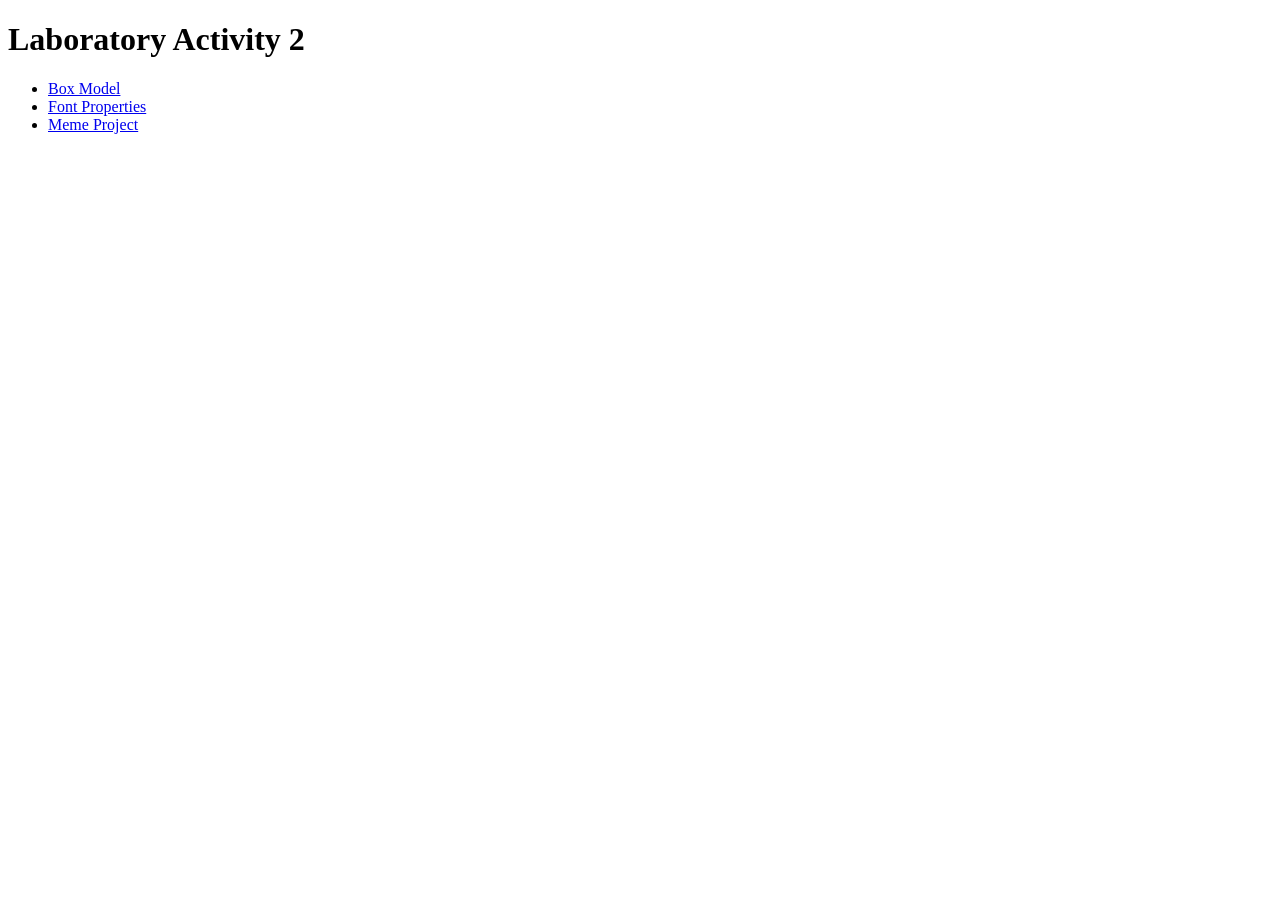
<file: Laboratory Act 2/Index.html>
<!doctype html>
<html lang="en">
  <head>
    <meta charset="UTF-8" />
    <meta name="viewport" content="width=device-width, initial-scale=1.0" />
    <title>Document</title>
  </head>
  <body>
    <h1>Laboratory Activity 2</h1>
    <ul>
      <li>
        <a href="./6.3 CSS Box Model/index.html">Box Model</a>
      </li>

      <li>
        <a href="./FONT PROPERTIES/index.html">Font Properties</a>
      </li>

      <li>
        <a href="./6.4 Motivation Meme Project/index.html">Meme Project</a>
      </li>
    </ul>
  </body>
</html>
</file>
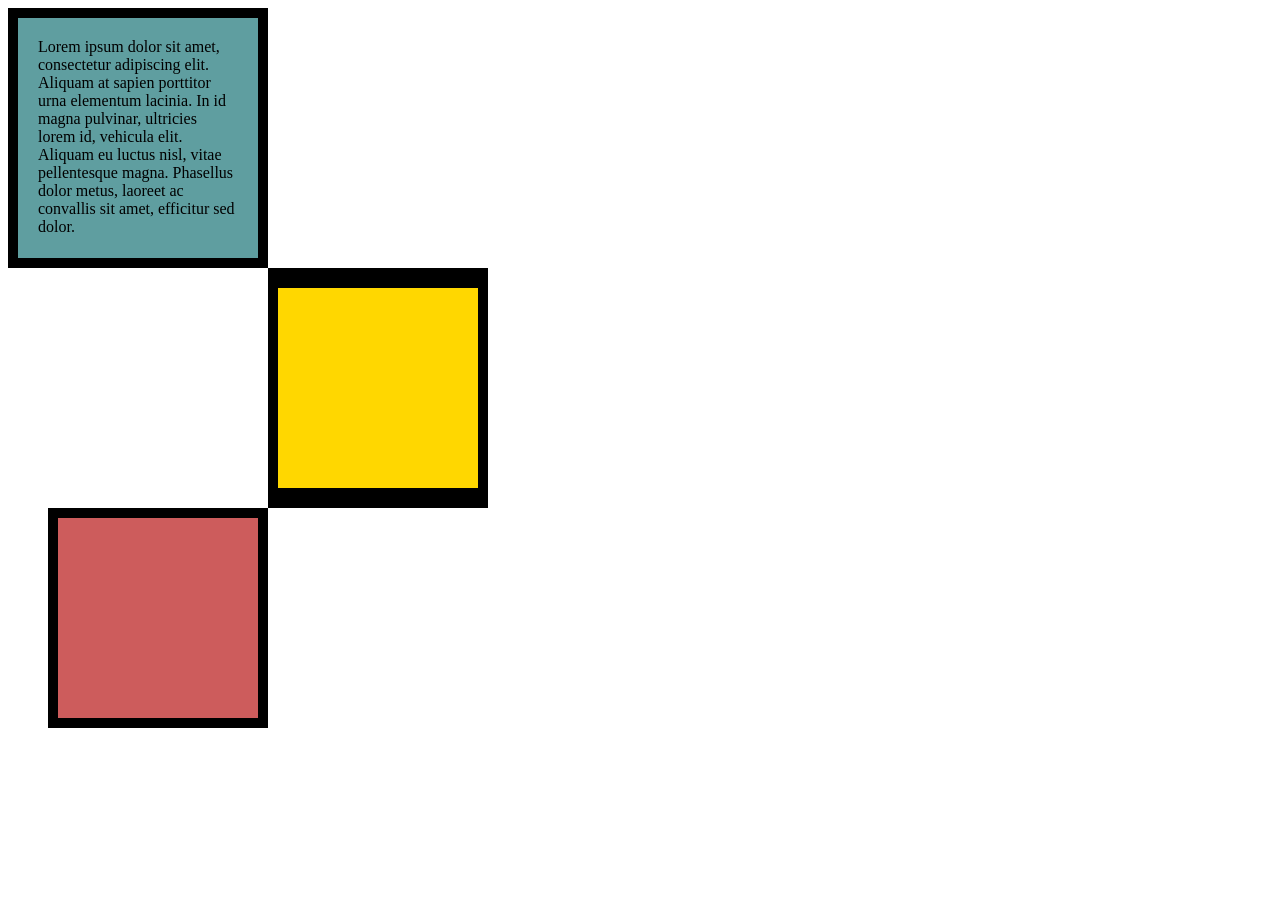
<file: Laboratory Act 2/6.3 CSS Box Model/index.html>
<!doctype html>
<html lang="en">
  <head>
    <meta charset="UTF-8" />
    <title>CSS Box Model</title>
    <style>
      /* Write your CSS code here */

      div {
        width: 200px;
        height: 200px;
      }

      .firstbox {
        background-color: cadetblue;
        padding: 20px;
        border: 10px solid black;
      }
      p {
        margin: 0;
      }

      .secondbox {
        background-color: gold;
        border-top: 20px solid black;
        border-bottom: 20px solid black;
        border-left: 10px solid black;
        border-right: 10px solid black;
        margin-left: 260px;
      }

      .thirdbox {
        background-color: indianred;
        border: 10px solid black;
        margin-left: 40px;
      }
    </style>
  </head>

  <body>
    <div class="firstbox">
      <p>
        Lorem ipsum dolor sit amet, consectetur adipiscing elit. Aliquam at
        sapien porttitor urna elementum lacinia. In id magna pulvinar, ultricies
        lorem id, vehicula elit. Aliquam eu luctus nisl, vitae pellentesque
        magna. Phasellus dolor metus, laoreet ac convallis sit amet, efficitur
        sed dolor.
      </p>
    </div>
    <div class="secondbox"></div>
    <div class="thirdbox"></div>
    <!-- TODOs:
1. Create 3 Boxes using the div element.
2. Set their sizes to 200px heigh by 200px wide.
3. Set different background colors for each of the boxes (I used cadetblue, gold and indianred).
4. Add a paragraph <p> element into the first div and add the following words:
    Lorem ipsum dolor sit amet, consectetur adipiscing elit. Aliquam at sapien porttitor urna elementum lacinia. In
    id magna pulvinar, ultricies lorem id, vehicula elit. Aliquam eu luctus nisl, vitae pellentesque magna. Phasellus
    dolor metus, laoreet ac convallis sit amet, efficitur sed dolor.
5. Set the 1st div to have 20px padding all around with a black 10px border.
6. Fix the style of the <p> element to remove all margins.
Hint: Use the CSS inspector in Chrome.
7. Set the 2nd div to have a 20px border on top and bottom and 10px border left and right. (See goal image)
8. Set the 3rd div to have a 10px border 
9. Set the margins for the divs so that each box corner touches the other. (See the goal image)
-->
  </body>
</html>
</file>
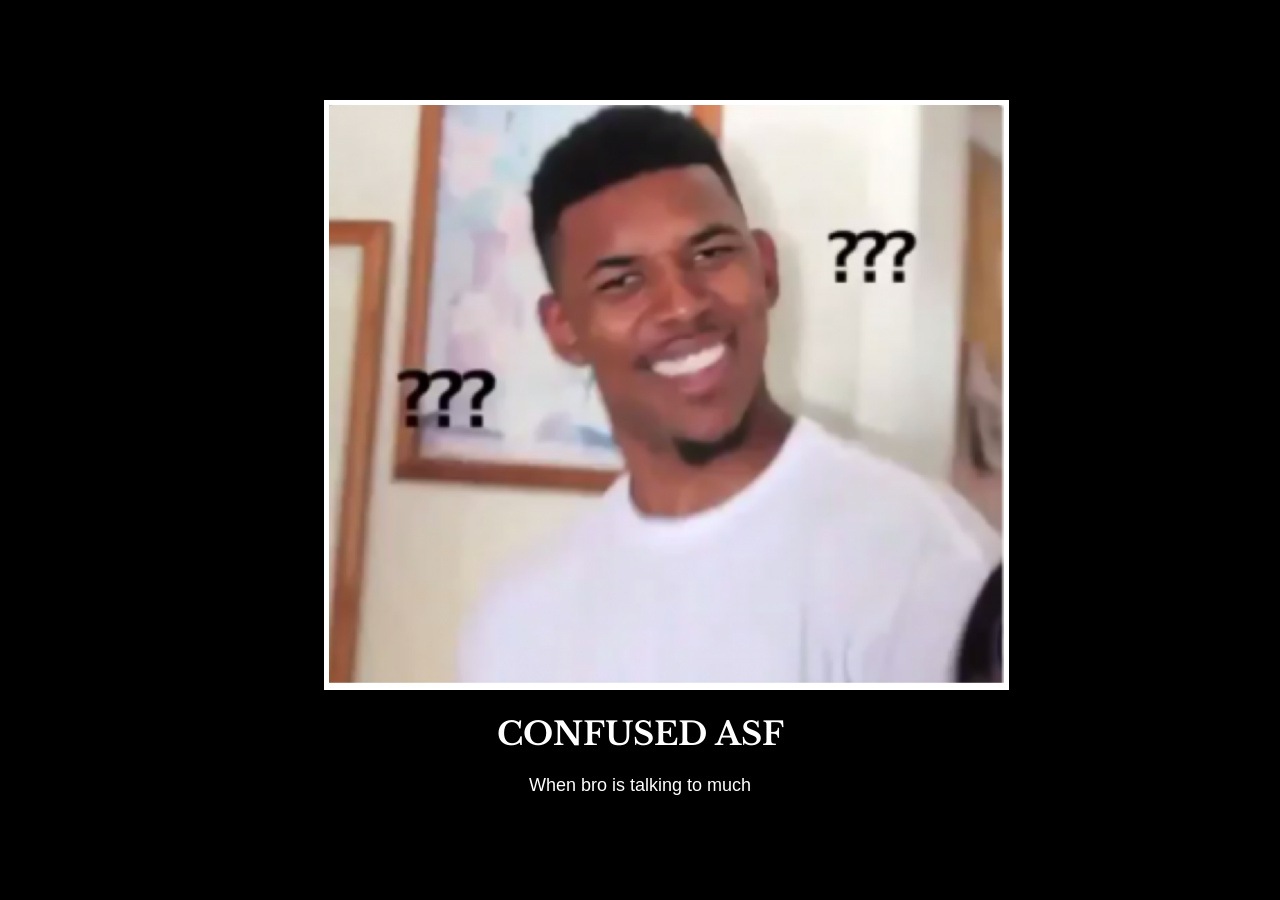
<file: Laboratory Act 2/6.4 Motivation Meme Project/index.html>
<!doctype html>
<html lang="en">
  <head>
    <meta charset="UTF-8" />
    <title>Motivational Meme Project</title>

    <link rel="preconnect" href="https://fonts.googleapis.com" />
    <link rel="preconnect" href="https://fonts.gstatic.com" crossorigin />
    <link
      href="https://fonts.googleapis.com/css2?family=Libre+Baskerville&display=swap"
      rel="stylesheet"
    />

    <link rel="stylesheet" href="style.css" />
  </head>

  <body>
    <div class="container">
      <img src="./confi.png" alt="Motivational Image" />

      <h1>Confused asf</h1>

      <p>When bro is talking to much</p>
    </div>
  </body>
</html>

<!-- 
  TODO: Create a motivational post website.
Style it how ever you like. 
Look at the goal image for inspiration.
But it must have the following features:
1. The main h1 text should be using the Regular Libre Baskerville Font from Google Fonts:
  https://fonts.google.com/specimen/Libre+Baskerville
2. The text should be white and background black.
3. Add your own image into the images folder inside assets. It should have a 5px white border.
4. The text should be center aligned.
5. Create a div to contain the h1, p and img elements. Adjust the margins so that the image and text are centered on the page. 
  Hint: You horizontally center a div by giving it a width of 50% and a margin-left of 25%.
  Hint: Set the image to have a width of 100% so it fills the div. 
6. Read about the text-transform property on MDN docs to make the h1 uppercase with CSS.
  https://developer.mozilla.org/en-US/docs/Web/CSS/text-transform 
-->
</file>
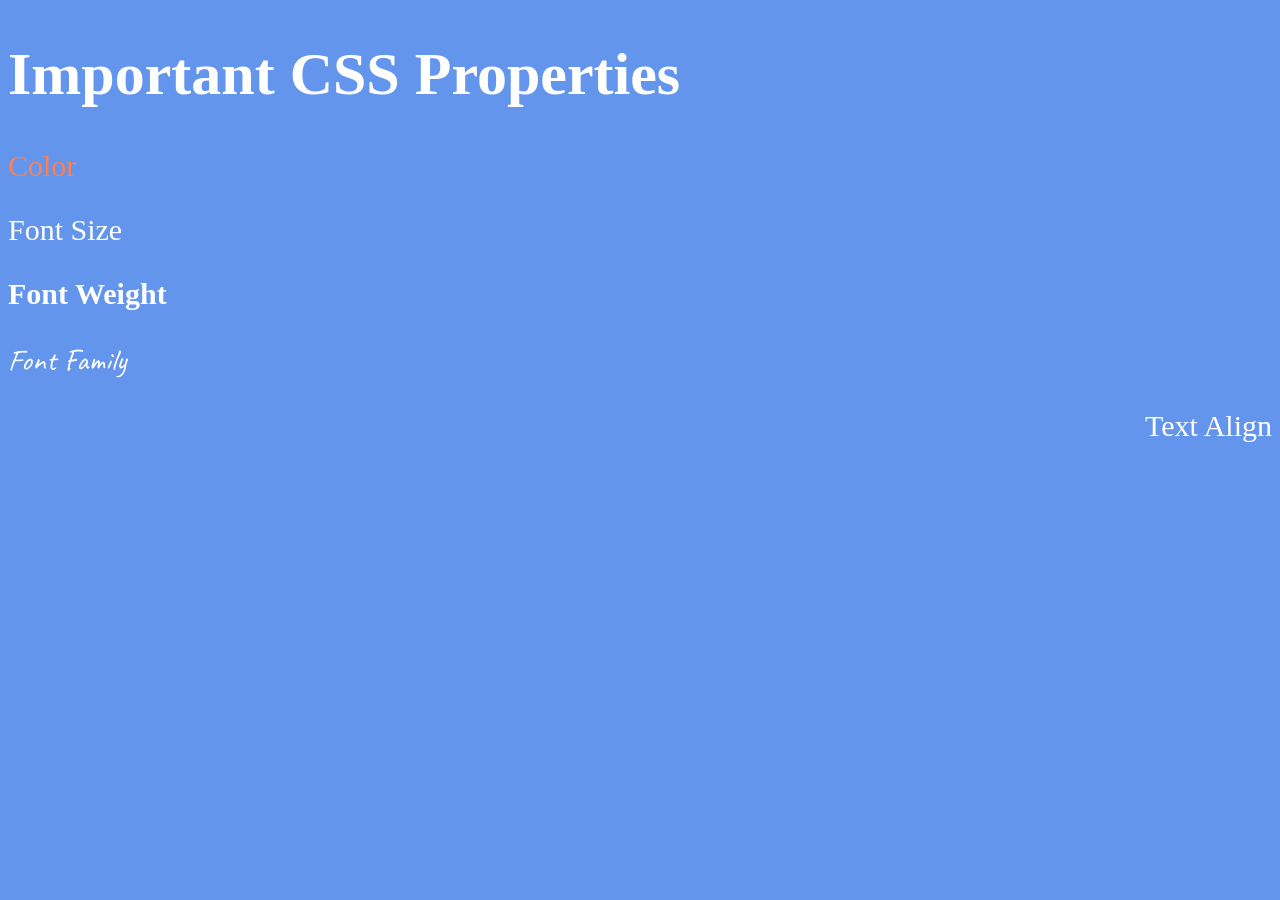
<file: Laboratory Act 2/FONT PROPERTIES/index.html>
<!doctype html>
<html lang="en">
  <head>
    <meta charset="UTF-8" />
    <title>CSS Properties</title>

    <!-- Google Font: Caveat (Regular 400) -->
    <link rel="preconnect" href="https://fonts.googleapis.com" />
    <link rel="preconnect" href="https://fonts.gstatic.com" crossorigin />
    <link
      href="https://fonts.googleapis.com/css2?family=Caveat:wght@400&display=swap"
      rel="stylesheet"
    />

    <style>
      body {
        background-color: cornflowerblue;
        color: white;
      }
      html {
        font-size: 30px;
      }

      .color {
        color: coral;
      }

      .fonSt-size {
        font-size: 2rem;
      }

      .font-weight {
        font-weight: 900;
      }

      .font-family {
        font-family: "Caveat", cursive;
        font-weight: 400;
      }

      .text-align {
        text-align: right;
      }
    </style>
  </head>

  <body>
    <h1>Important CSS Properties</h1>
    <p class="color">Color</p>
    <p class="font-size">Font Size</p>
    <p class="font-weight">Font Weight</p>
    <p class="font-family">Font Family</p>
    <p class="text-align">Text Align</p>
  </body>
</html>

<!-- TODOs
  1. Change the color of <p>Color</p> to "coral" color.
  2. Change the font size of <p>Font Size</p> to 2X the size of the root font size.
  3. Change the font weight of <p>Font Weight</p> to 900.
  4. Change the font family of <p>Font Family</p> to the Google font Caveat with regular (400) font weight.
  Link: https://fonts.google.com/specimen/Caveat
  5. Change the <p>Text Align</p> to right align.
  6. Change the the root (html element) font size to 30px -->
</file>
<file: Laboratory Act 2/6.4 Motivation Meme Project/style.css>
body {
  background-color: black;
  color: white;
  text-align: center;
  font-family: Arial, sans-serif;
}

.container {
  width: 50%;
  margin-left: 25%;
  margin-top: 100px;
}

h1 {
  font-family: "Libre Baskerville", serif;
  text-transform: uppercase;
  margin-top: 20px;
}

p {
  margin-top: 10px;
  font-size: 18px;
}

img {
  width: 675px;
  border: 5px solid white;
}
</file>
